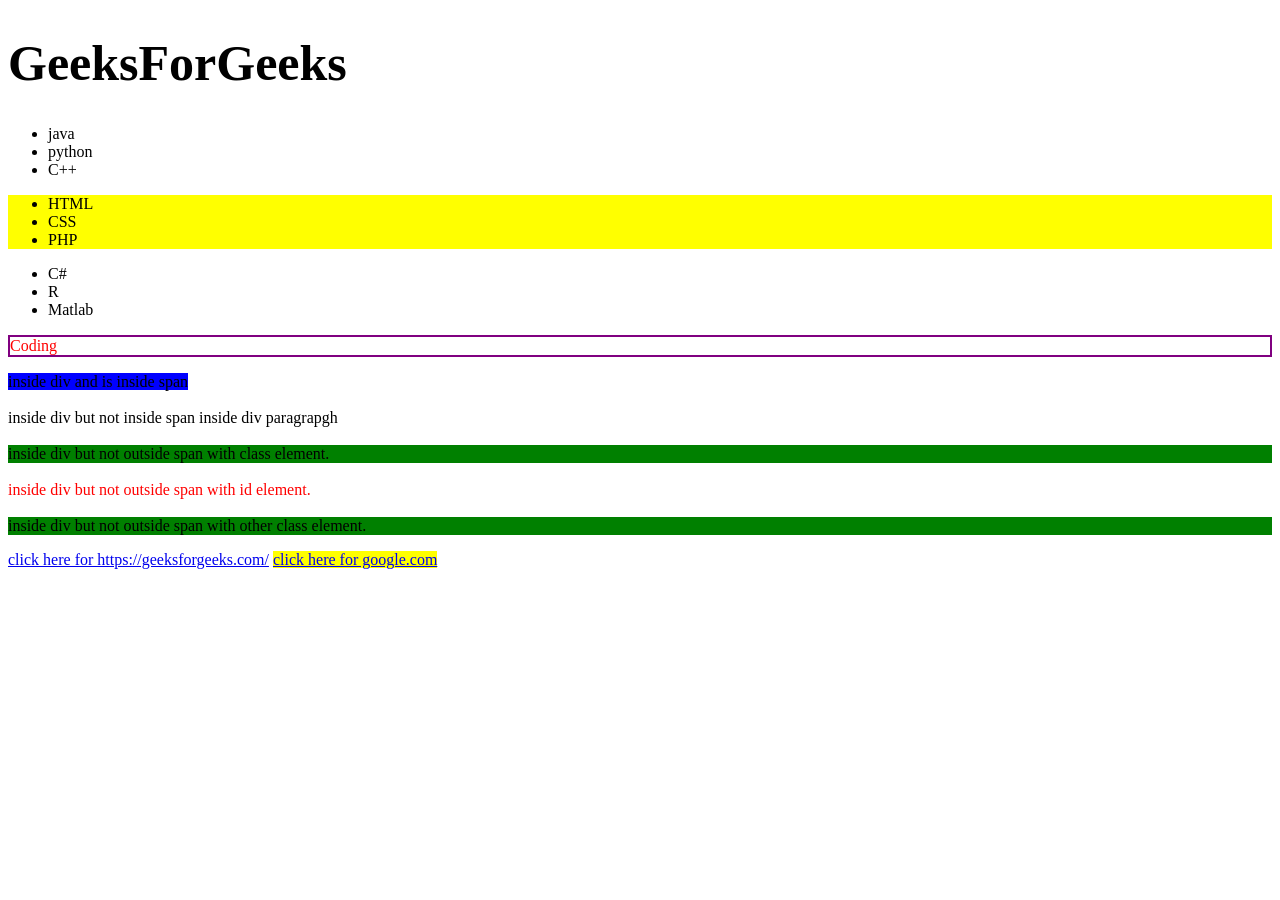
<file: inline.html>
<!DOCTYPE html>
<html>
<head>
<title> Css </title>

</head>
<body>
<h1 style="font-size:50px;"> GeeksForGeeks </h1>
<p>
<ul>
<li>java</li>
<li>python</li>
<li>C++</li>
</ul>
<ul style="background-color:yellow;">
<li>HTML</li>
<li>CSS</li>
<li>PHP</li>
</ul>
<ul>
<li>C#</li>
<li>R</li>
<li>Matlab</li>

</ul>

</p>
<p style="border:2px solid purple; color:red;">Coding</p>

<p><div><span style="background-color:blue">inside div and is inside span</span></div><br>
<div>inside div but not inside span inside div paragrapgh </div> <br>
<div style="background-color:green;"> inside div but not outside span with class element. </div><br>
<div style="color:red;"> inside div but not outside span with id element. </div> <br>
<div style="background-color:green;"> inside div but not outside span with other class element. </div>





<p>
<a href="https://geeksforgeeks.com/">click here for https://geeksforgeeks.com/</a> 
<a style="background-color:yellow;" href="google.com">click here for google.com</a>








</body>
</htmml>
</file>
